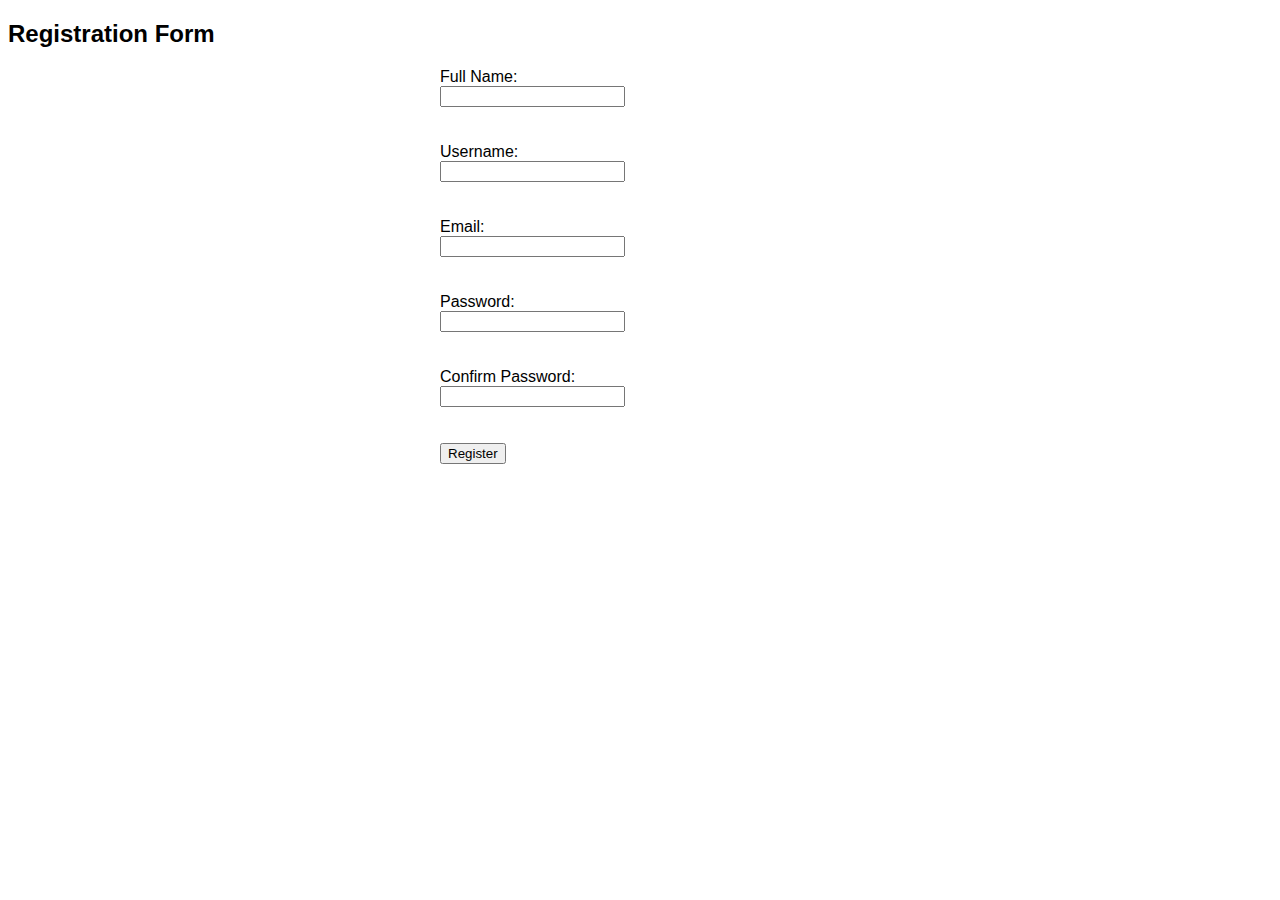
<file: register.html>
<!DOCTYPE html>
<html lang="en">
<head>
    <meta charset="UTF-8">
    <meta name="viewport" content="width=device-width, initial-scale=1.0">
    <title>Registration Form</title>
    <style>
        body { font-family: Arial, sans-serif; }
        form { max-width: 400px; margin: auto; }
        .error { color: red; }
    </style>
</head>
<body>
    <h2>Registration Form</h2>
    <form id="registrationForm">
        <label for="fullName">Full Name:</label><br>
        <input type="text" id="fullName" name="fullName" required><br>
        <span id="fullNameError" class="error"></span><br><br>

        <label for="username">Username:</label><br>
        <input type="text" id="username" name="username" required><br>
        <span id="usernameError" class="error"></span><br><br>

        <label for="email">Email:</label><br>
        <input type="email" id="email" name="email" required><br>
        <span id="emailError" class="error"></span><br><br>

        <label for="password">Password:</label><br>
        <input type="password" id="password" name="password" required><br>
        <span id="passwordError" class="error"></span><br><br>

        <label for="confirmPassword">Confirm Password:</label><br>
        <input type="password" id="confirmPassword" name="confirmPassword" required><br>
        <span id="confirmPasswordError" class="error"></span><br><br>

        <button type="submit">Register</button>
    </form>

    <script>
        document.getElementById('registrationForm').addEventListener('submit', function (event) {
            event.preventDefault();
            let isValid = true;
            
            // Clear previous error messages
            document.querySelectorAll('.error').forEach(e => e.innerText = '');

            // Full Name Validation
            const fullName = document.getElementById('fullName').value;
            if (fullName.trim() === '') {
                document.getElementById('fullNameError').innerText = 'Full Name is required.';
                isValid = false;
            }

            // Username Validation
            const username = document.getElementById('username').value;
            if (username.trim() === '') {
                document.getElementById('usernameError').innerText = 'Username is required.';
                isValid = false;
            }

            // Email Validation
            const email = document.getElementById('email').value;
            const emailPattern = /^[^\s@]+@[^\s@]+\.[^\s@]+$/;
            if (!emailPattern.test(email)) {
                document.getElementById('emailError').innerText = 'Please enter a valid email address.';
                isValid = false;
            }

            // Password Validation
            const password = document.getElementById('password').value;
            if (password.length < 6) {
                document.getElementById('passwordError').innerText = 'Password must be at least 6 characters long.';
                isValid = false;
            }

            // Confirm Password Validation
            const confirmPassword = document.getElementById('confirmPassword').value;
            if (password !== confirmPassword) {
                document.getElementById('confirmPasswordError').innerText = 'Passwords do not match.';
                isValid = false;
            }

            if (isValid) {
                // Submit the form (or handle it in any other way)
                alert('Registration Successful!');
            }
        });
    </script>
</body>
</html>
</file>
